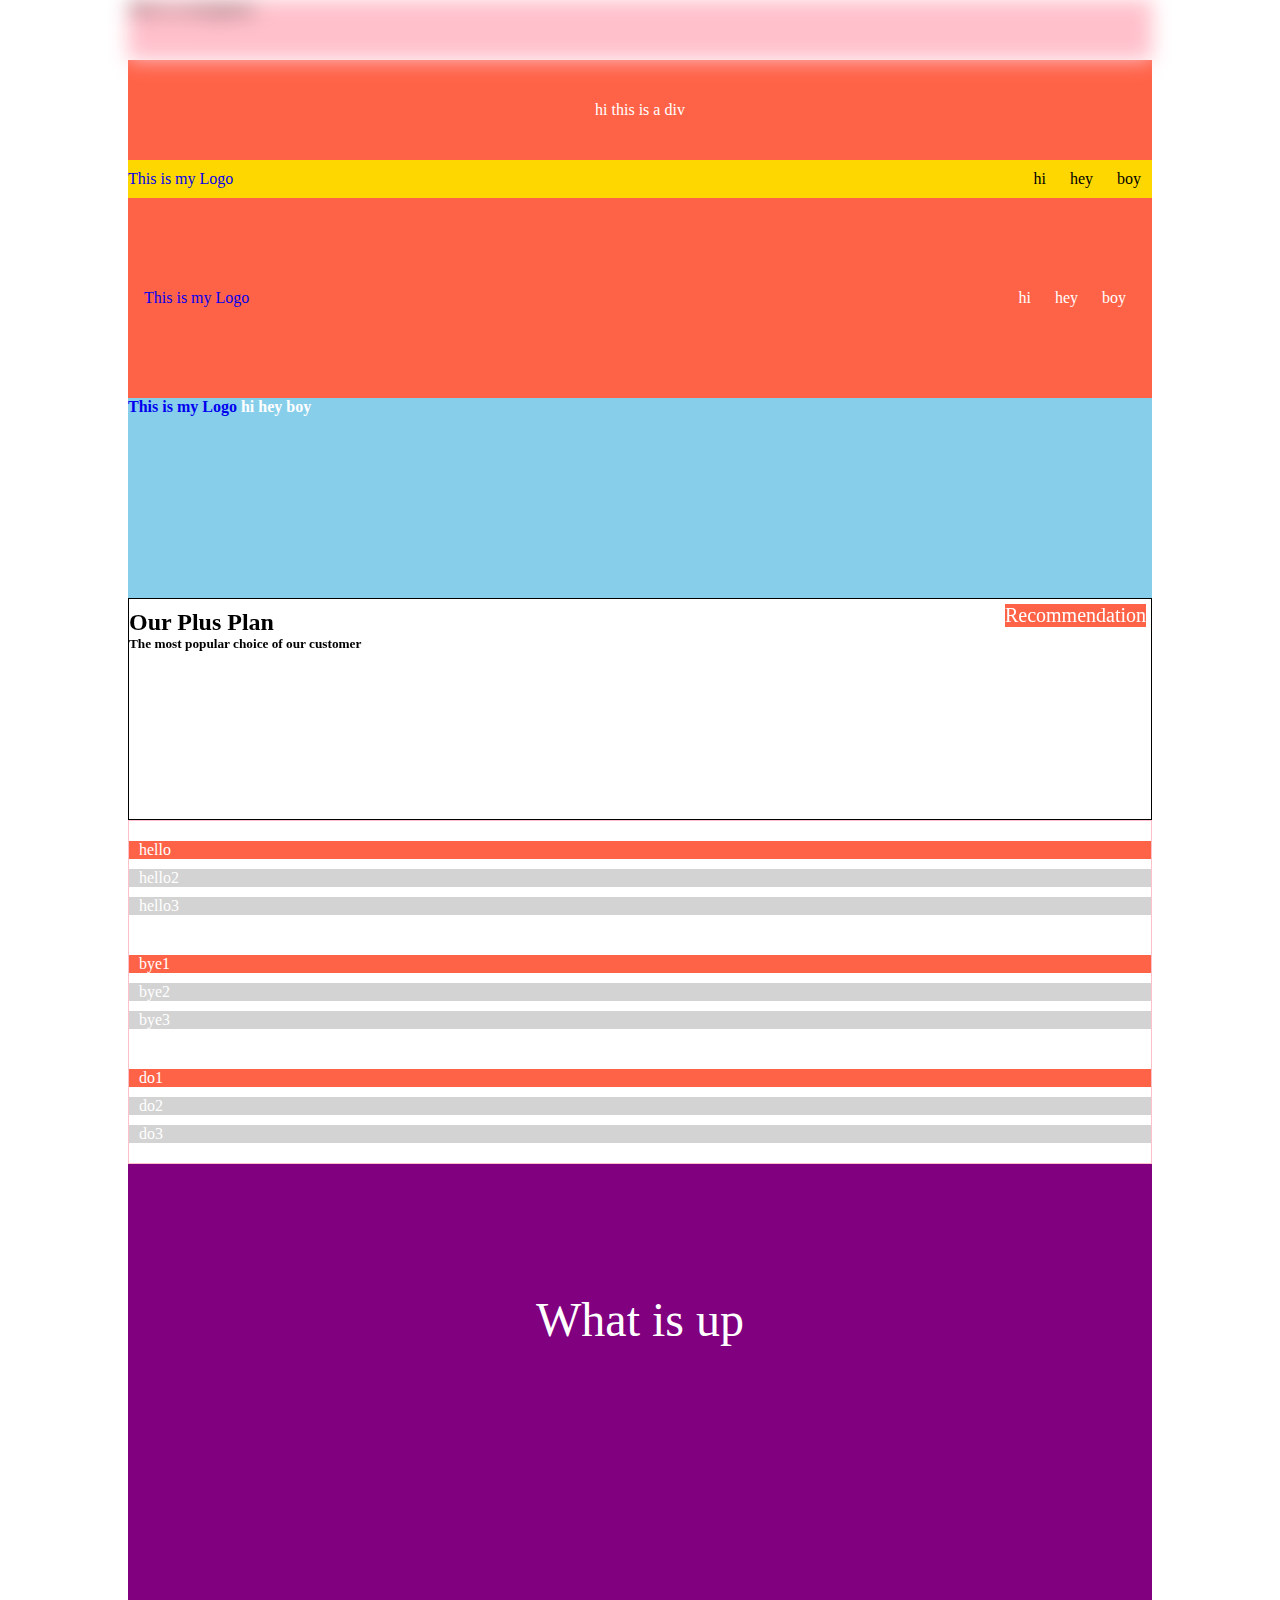
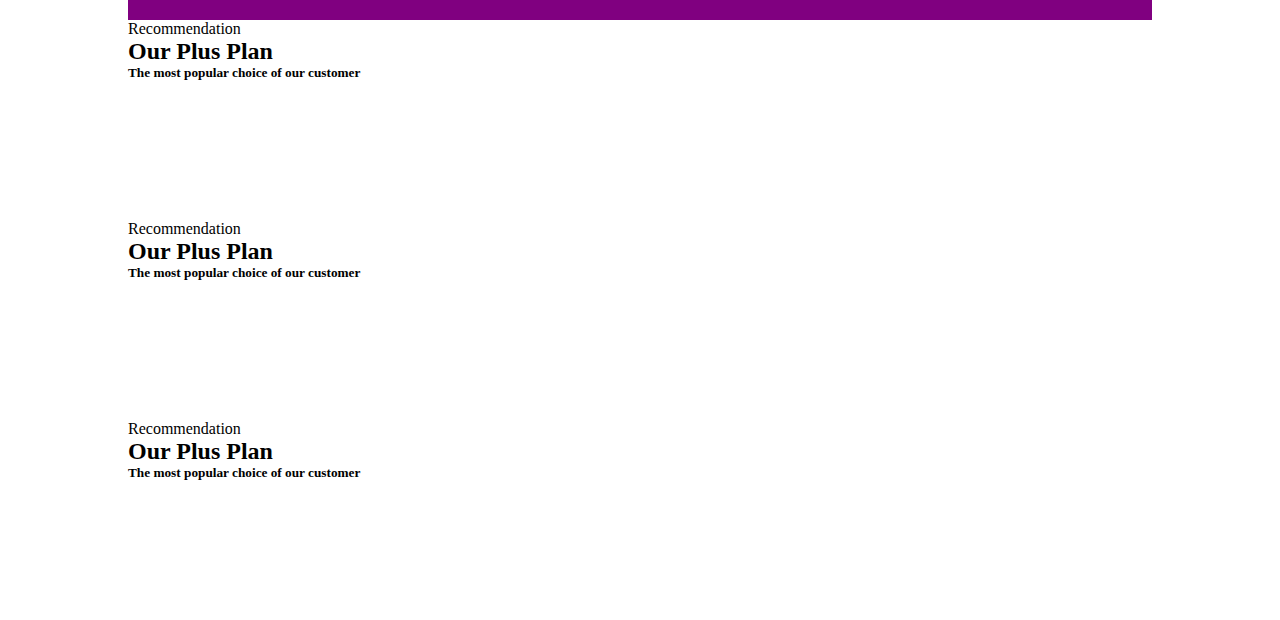
<file: index.html>
<!DOCTYPE html>
<html lang="en">
<head>
  <meta charset="UTF-8">
  <meta name="viewport" content="width=device-width, initial-scale=1.0">
  <meta http-equiv="X-UA-Compatible" content="ie=edge">
  <title>Document</title>
  <link rel="stylesheet" href="app.css">
</head>
<body>
  <nav>
    This is a navigation
  </nav>
  <div class='main'>
    <div class='box1'>hi this is a div</div>
    <main>
      <section>
        <a href="#">This is my Logo</a>
        <ul>
          <li>hi</li>
          <li>hey</li>
          <li>boy</li>
        </ul>
      </section>
      <section>
        <a href="#">This is my Logo</a>
        <ul>
          <li>hi</li>
          <li>hey</li>
          <li>boy</li>
        </ul>
      </section>
      <section>
        <a href="#">This is my Logo</a>
        <ul>
          <li>hi</li>
          <li>hey</li>
          <li>boy</li>
        </ul>
      </section>
      <section>
        <p>Recommendation</p>
        <h2>Our Plus Plan</h2>
        <h5>The most popular choice of our customer</h5>
      </section>
      <section>
        <!--  div 1-->
        <div>
          <div>hello</div>
          <div>hello2</div>
          <div>hello3</div>
        </div>
        <!-- div2 -->
        <div>
          <div>bye1</div>
          <div>bye2</div>
          <div>bye3</div>
        </div>
          <!--  div3-->
        <div>
          <div>do1</div>
          <div>do2</div>
          <div>do3</div>
        </div>
      </section>
      <section>
        <div>
          
        </div>
        <p>
          What is up
        </p>
      </section>
      <section>
        <p>Recommendation</p>
        <h2>Our Plus Plan</h2>
        <h5>The most popular choice of our customer</h5>
      </section>
      <section>
        <p>Recommendation</p>
        <h2>Our Plus Plan</h2>
        <h5>The most popular choice of our customer</h5>
      </section>
      <section>
        <p>Recommendation</p>
        <h2>Our Plus Plan</h2>
        <h5>The most popular choice of our customer</h5>
      </section>
    </main>
  </div>
</body>
</html>
</file>
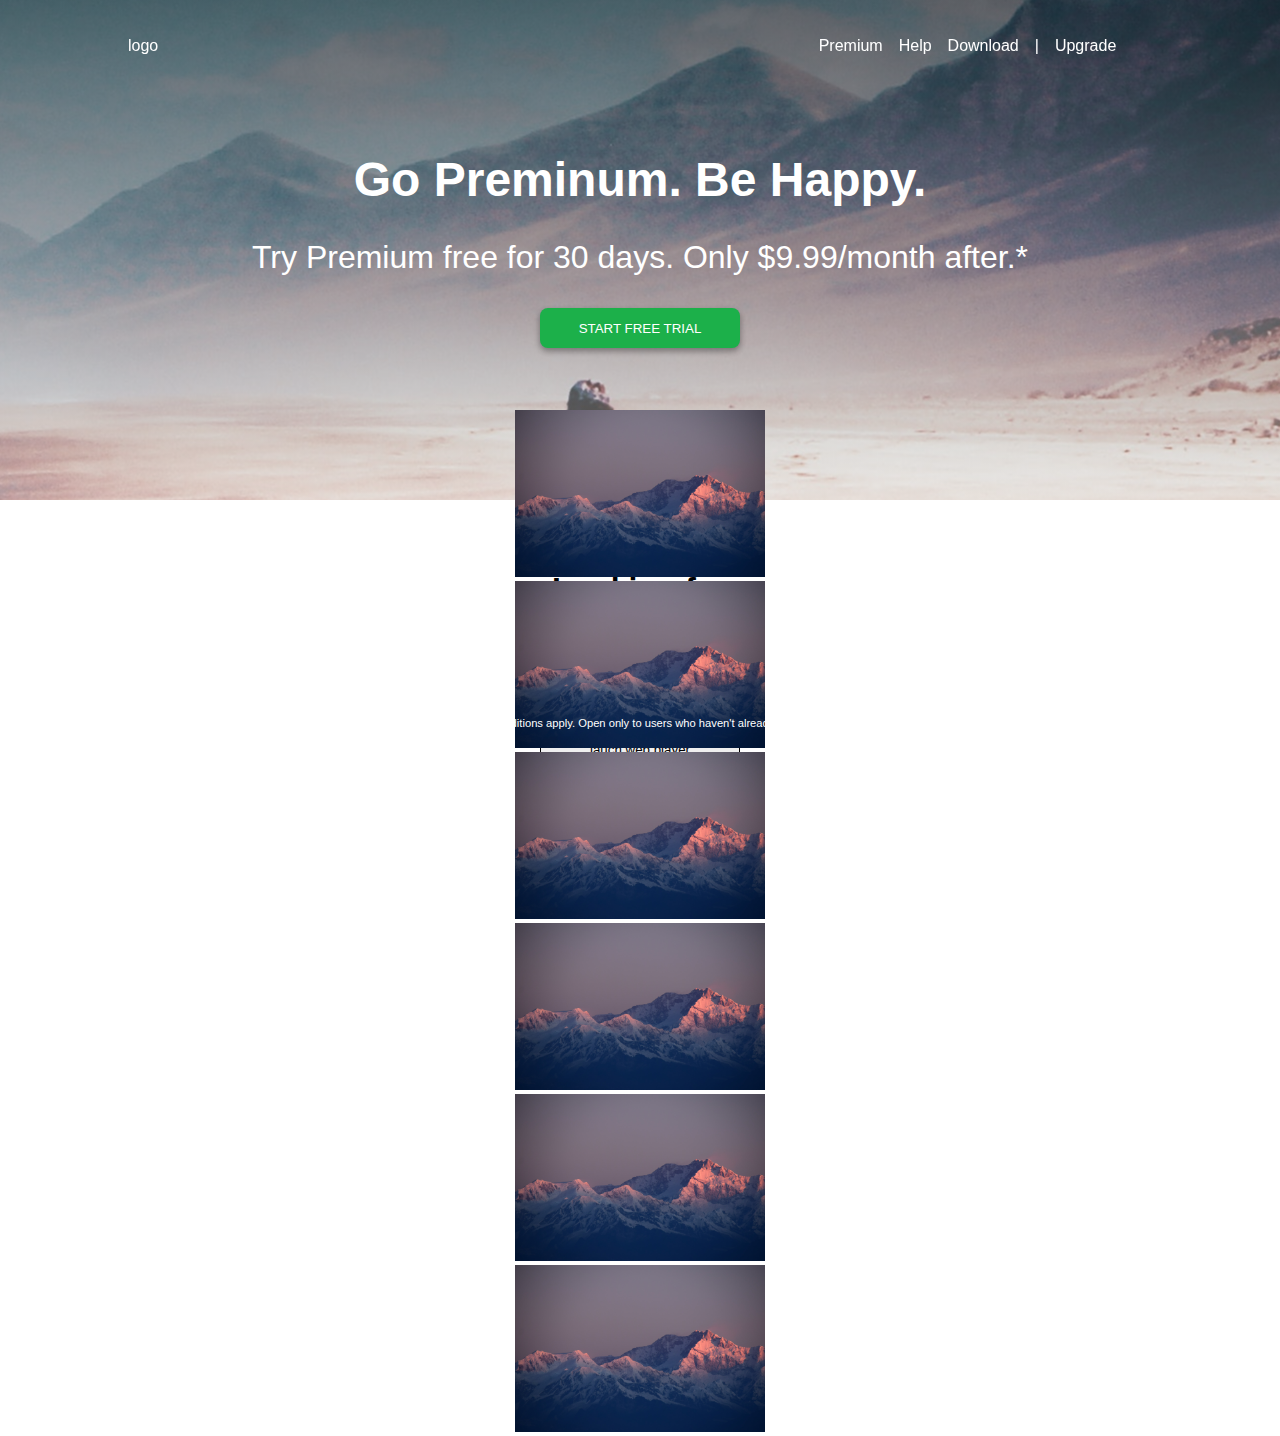
<file: grid-flexbox-final/index.html>
<!DOCTYPE html>
<html lang="en">
<head>
  <meta charset="UTF-8">
  <meta name="viewport" content="width=device-width, initial-scale=1.0">
  <meta http-equiv="X-UA-Compatible" content="ie=edge">
  <title>Document</title>
  <link rel="stylesheet" href="app.css">
</head>
<body>
  <!-- Header starts here -->
  <header>
      <a herf='#'>logo</a>
      <ul>
        <li>Premium</li>
        <li>Help</li>
        <li>Download</li>
        <li>|</li>
        <li>Upgrade</li>
      </ul>
  </header>
  <!-- Header ends here -->

  <!-- main starts here -->
  <main>
    <div class='hero'>
      <h2>Go Preminum. Be Happy.</h2>
      <p>Try Premium free for 30 days. Only $9.99/month after.*</p>
      <button>Start free trial</button>
      <p><span>*Terms and conditions apply.</span> Open only to users who haven't already tried Premium</p>
    </div>
    <div class='content'>
          <section>
              <h2>Looking for music?</h2>
              <h4>Start listening to the best new releases.</h4>
              <button>  lauch web player</button>
          </section>
          <section>
            <img src='./img/west.jpg' alt='photo' />
            <img src='./img/west.jpg' alt='photo' />
            <img src='./img/west.jpg' alt='photo' />
            <img src='./img/west.jpg' alt='photo' />
            <img src='./img/west.jpg' alt='photo' />
            <img src='./img/west.jpg' alt='photo' />
          </section>
    </div>
  </main>
  <!-- main ends here -->

  <!-- footer starts here -->
  <footer>

  </footer>
  <!-- footer ends here -->

</body>
</html>
</file>
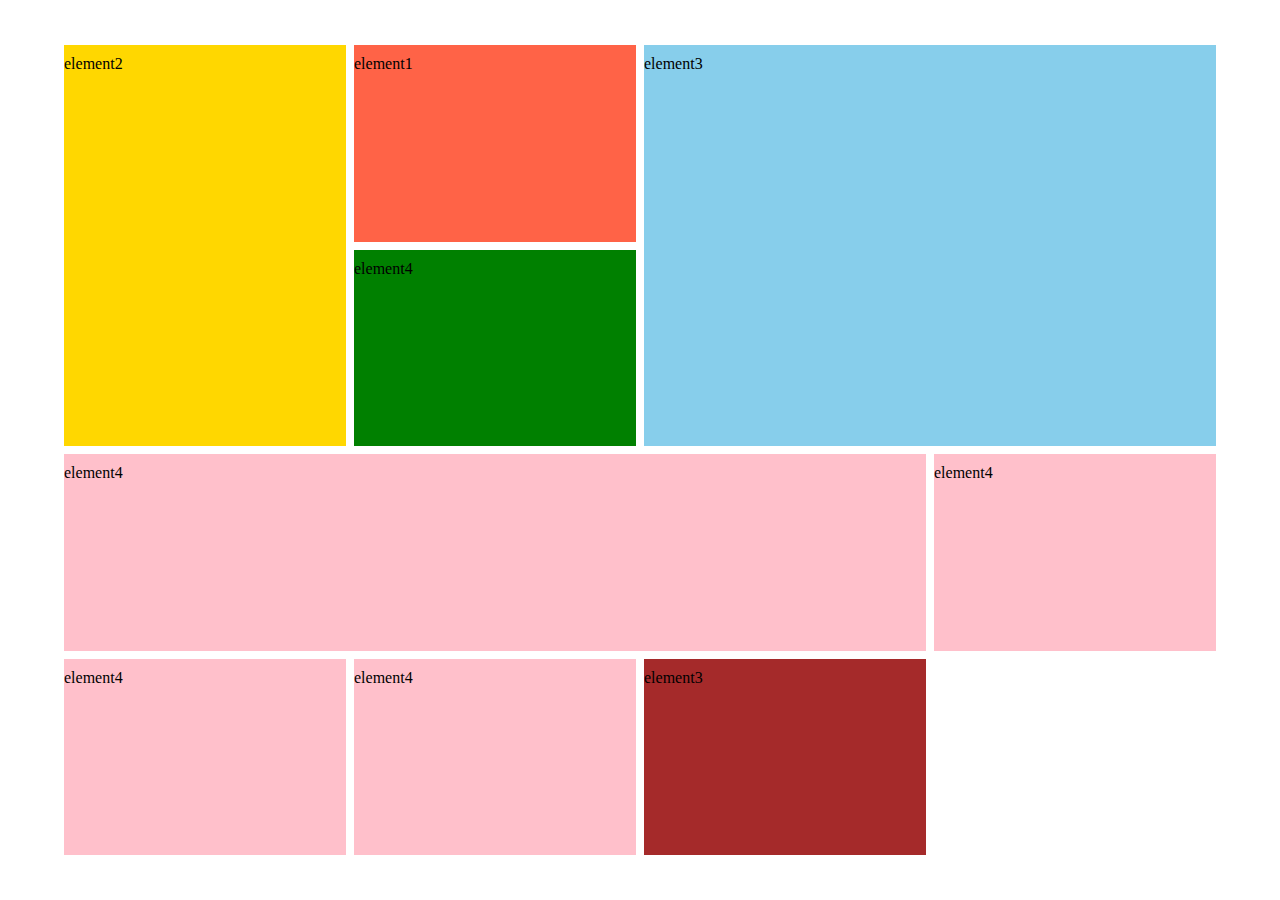
<file: grid/index.html>
<!DOCTYPE html>
<html lang="en">
<head>
  <meta charset="UTF-8">
  <meta name="viewport" content="width=device-width, initial-scale=1.0">
  <meta http-equiv="X-UA-Compatible" content="ie=edge">
  <title>Document</title>
  <link rel="stylesheet" href="app.css">
</head>
<body>
  <div class='container'>
    <div class='el1'>
      element1
    </div>
    <div class='el2'>
      element2
    </div>
    <div class='el3'>
        element3
    </div>
    <div class='el4'>
        element4
    </div>
    <div class='el4 g'>
        element4
    </div>
    <div class='el4'>
        element4
    </div>
    <div class='el4'>
        element4
    </div>
    <div class='el4'>
        element4
    </div>
    <div class='el3'>
        element3
    </div>
  </div>
</body>
</html>
</file>
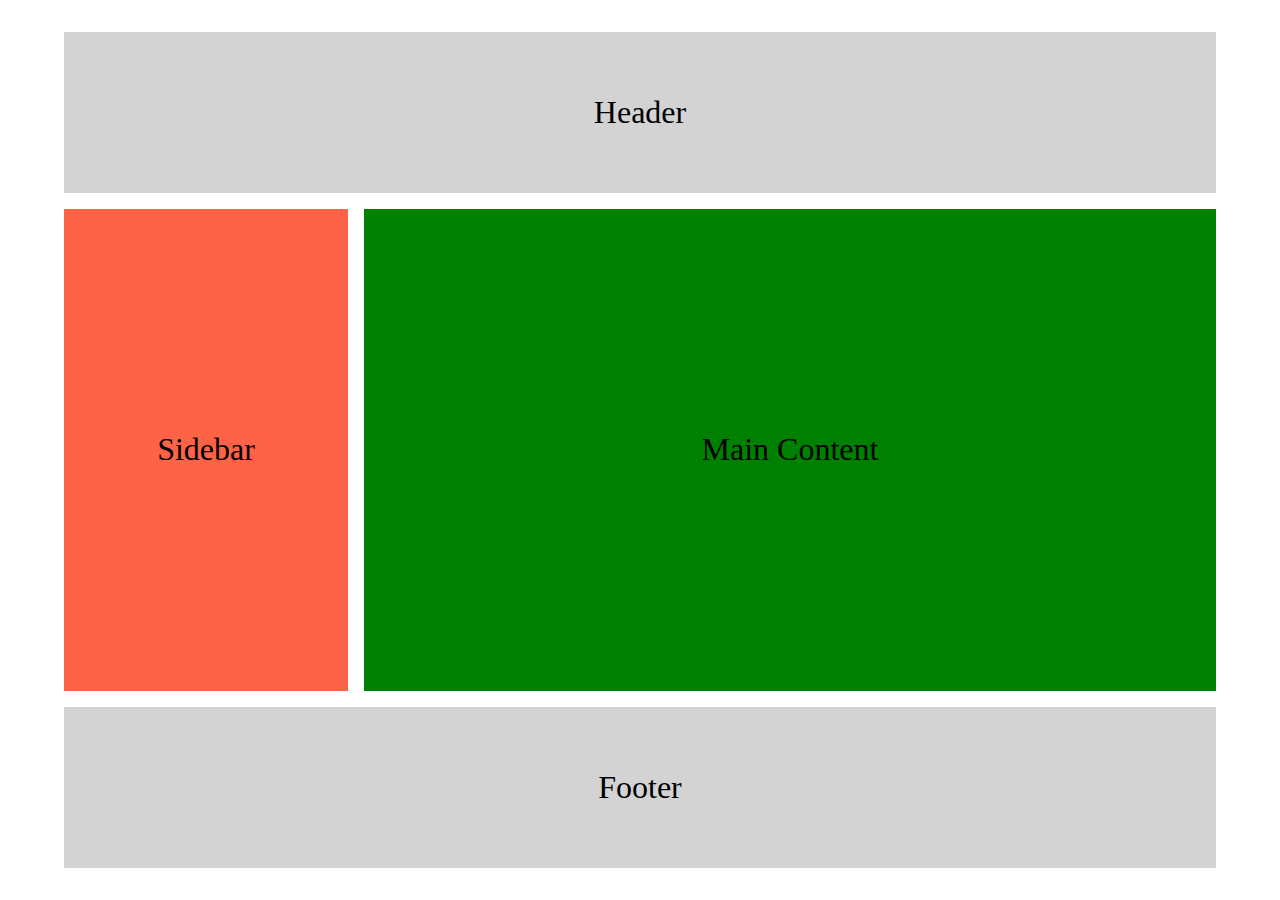
<file: gridPractice/index.html>
<!DOCTYPE html>
<html lang="en">
<head>
  <meta charset="UTF-8">
  <meta name="viewport" content="width=device-width, initial-scale=1.0">
  <meta http-equiv="X-UA-Compatible" content="ie=edge">
  <title>Document</title>
  <link rel="stylesheet" href="app.css">
</head>
<body>
  <div class='container'>
    <header>
        Header
    </header>
    <main>
      <section class='sidebar'>
          Sidebar
      </section>

      <section class='content'>
        Main Content
      </section>
    </main>
    <footer>
      Footer
    </footer>
  </div>
</body>
</html>
</file>
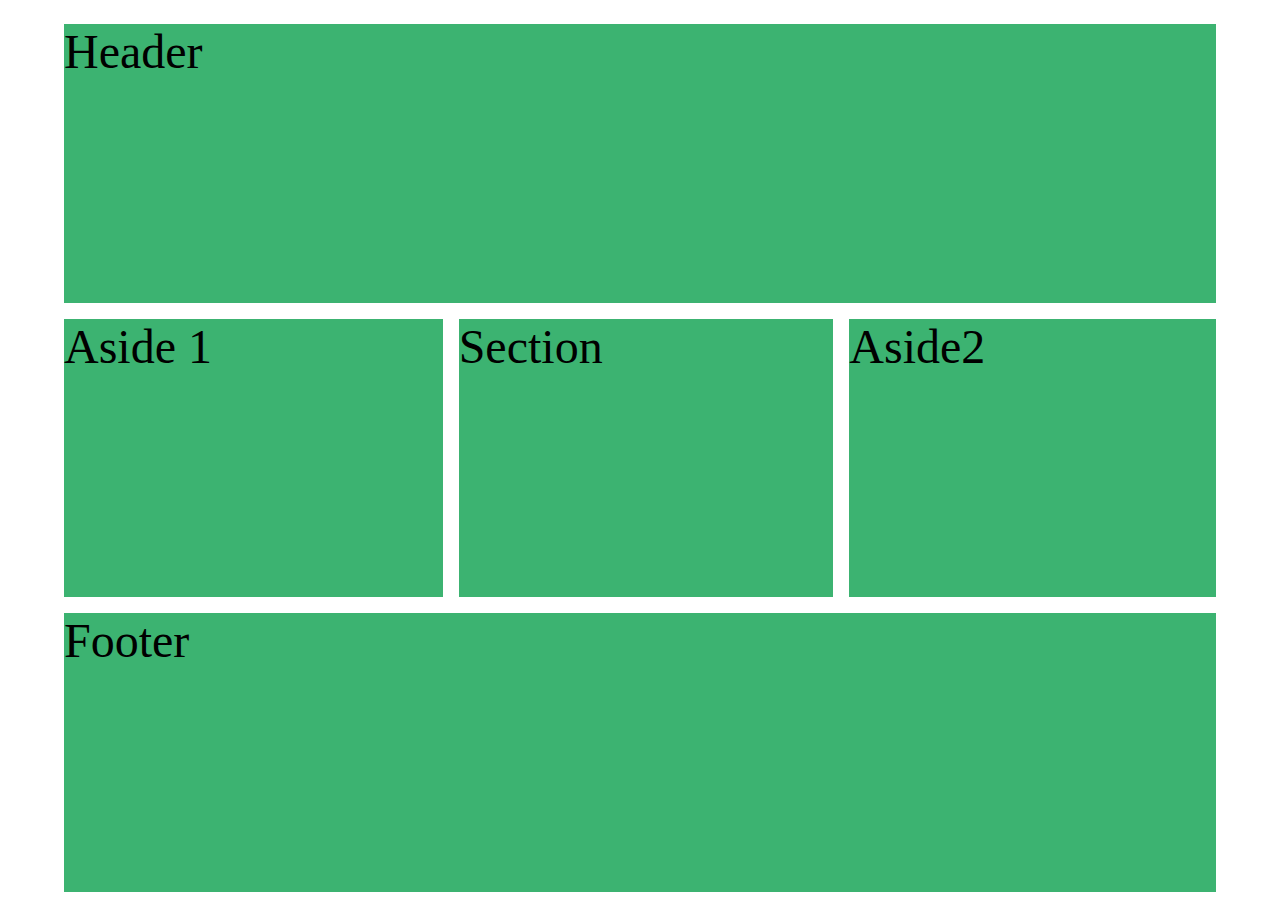
<file: gridpractice2/index.html>
<!DOCTYPE html>
<html lang="en">
<head>
  <meta charset="UTF-8">
  <meta name="viewport" content="width=device-width, initial-scale=1.0">
  <meta http-equiv="X-UA-Compatible" content="ie=edge">
  <title>Document</title>
  <link rel="stylesheet" href="app.css">
</head>
<body>

<div class='container'>
  <header>Header</header>
  <aside>Aside 1</aside>
  <section>Section</section>
  <aside>Aside2</aside>
  <footer>Footer</footer>
</div>

</body>
</html>
</file>
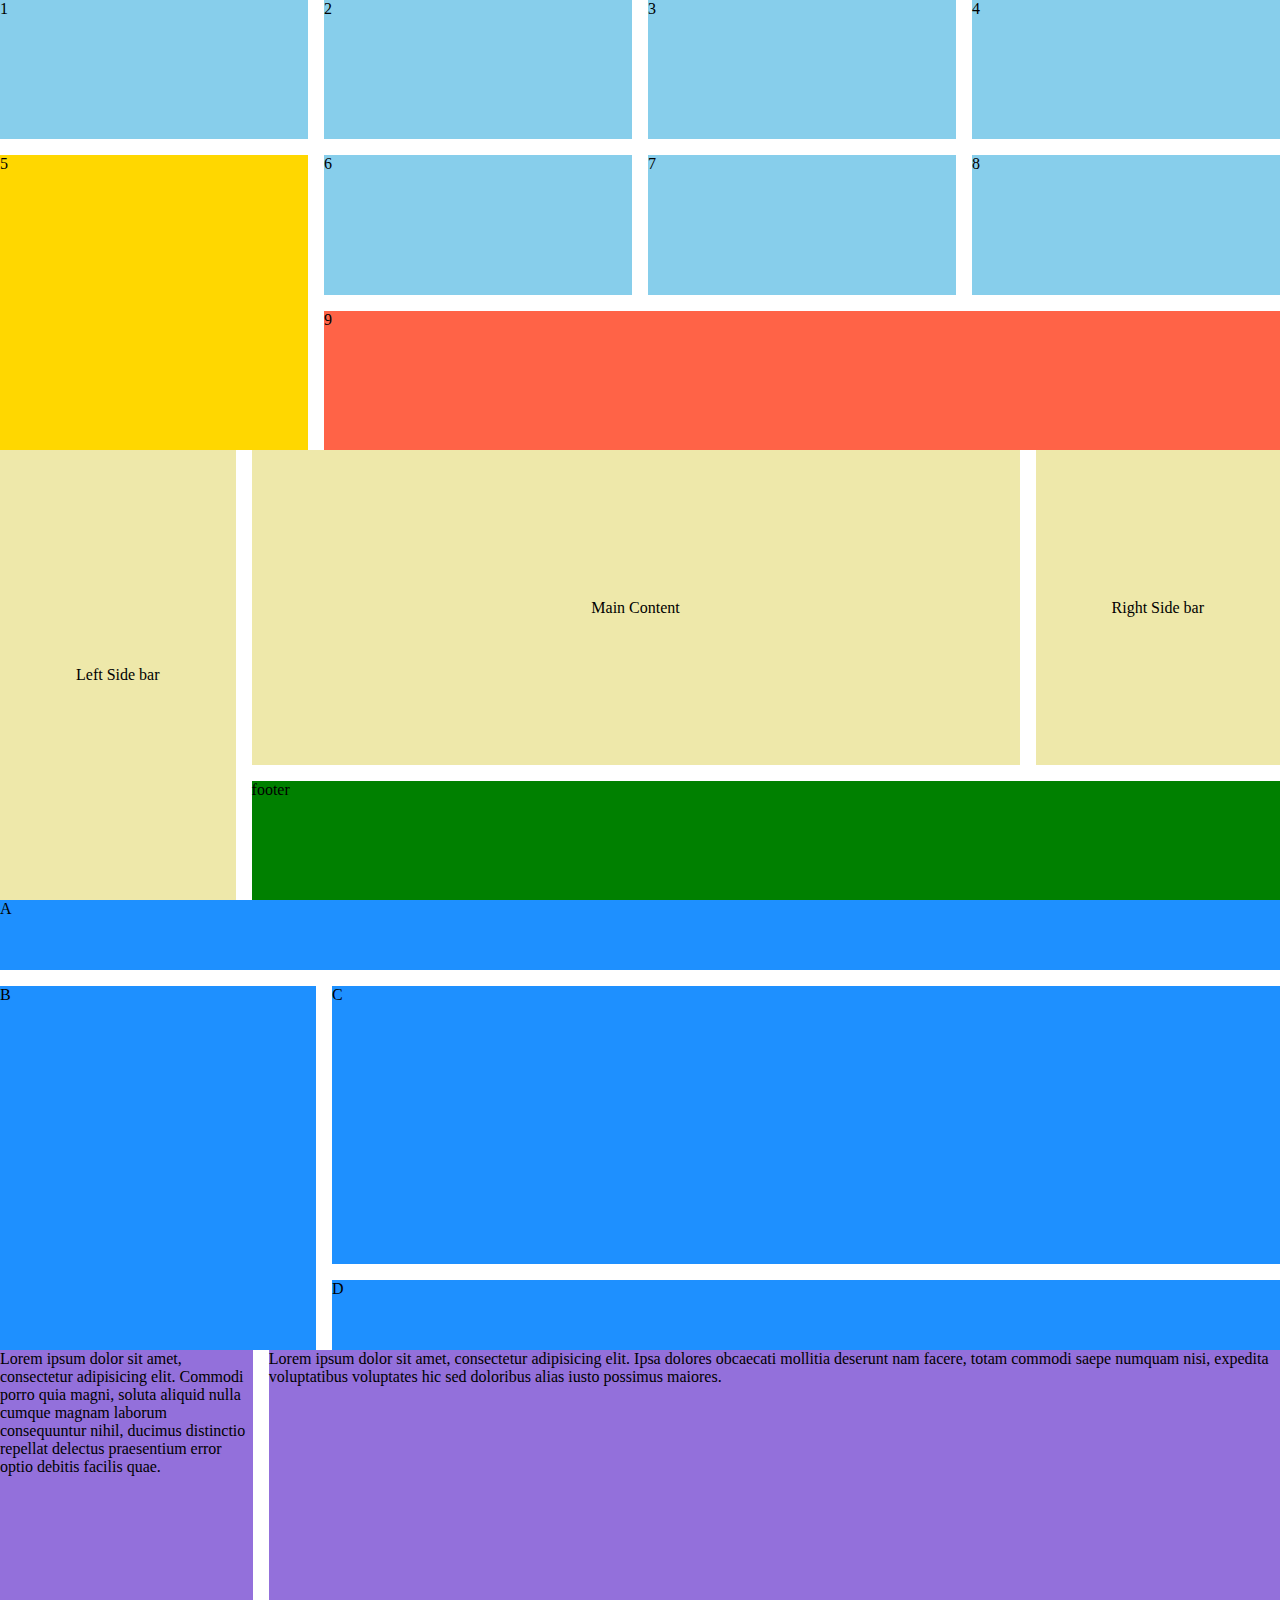
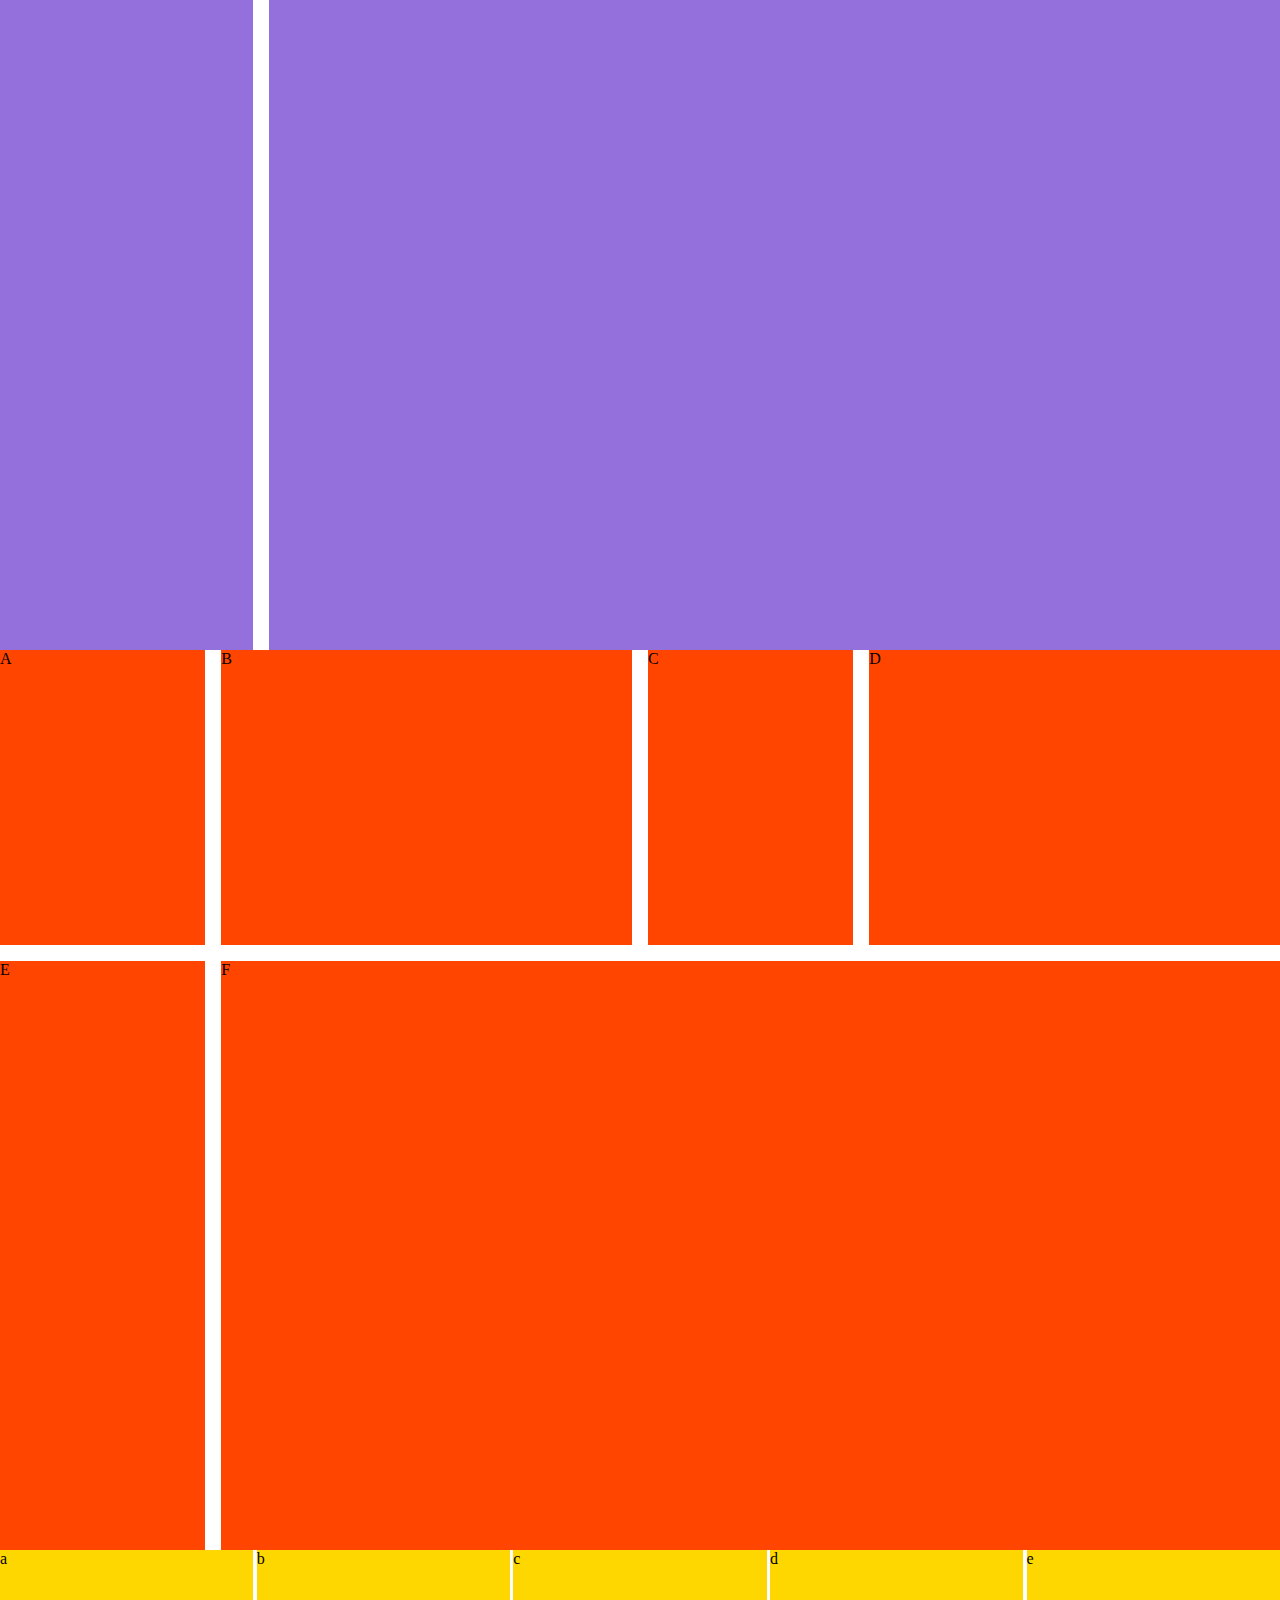
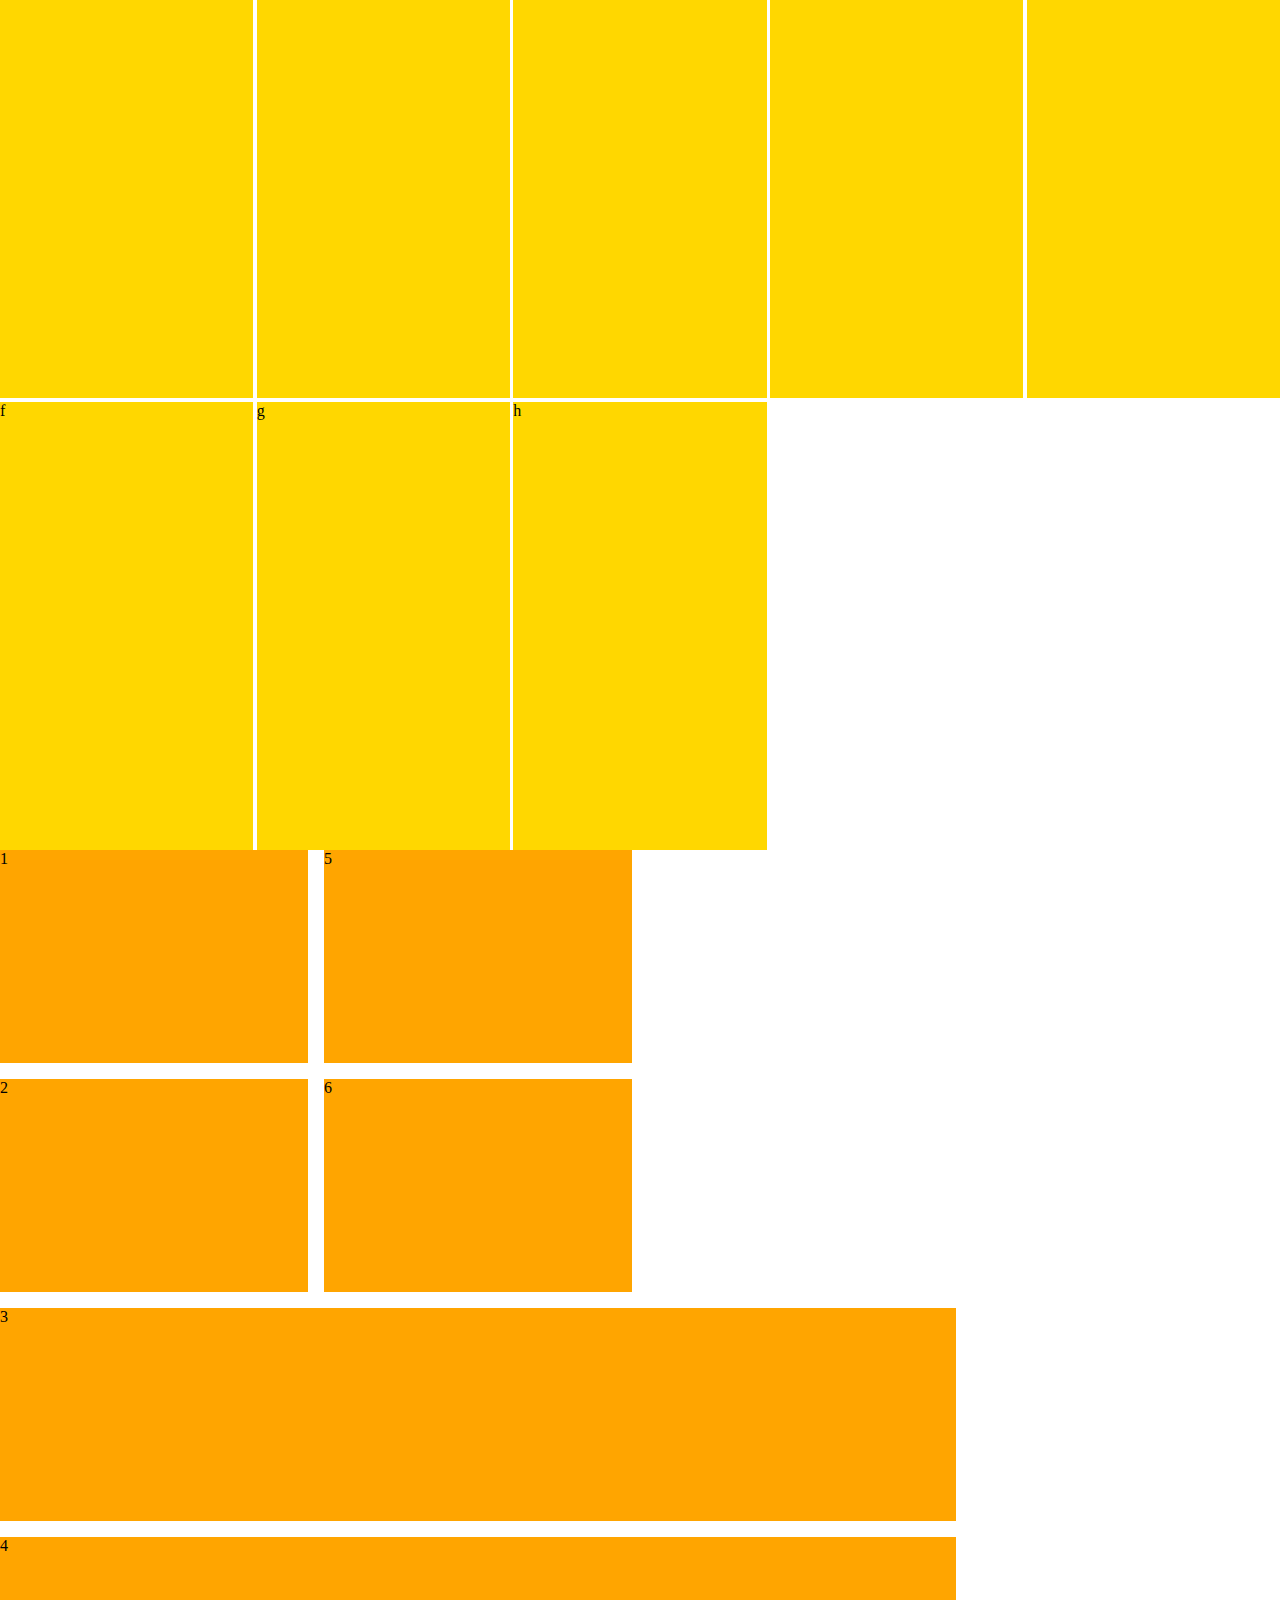
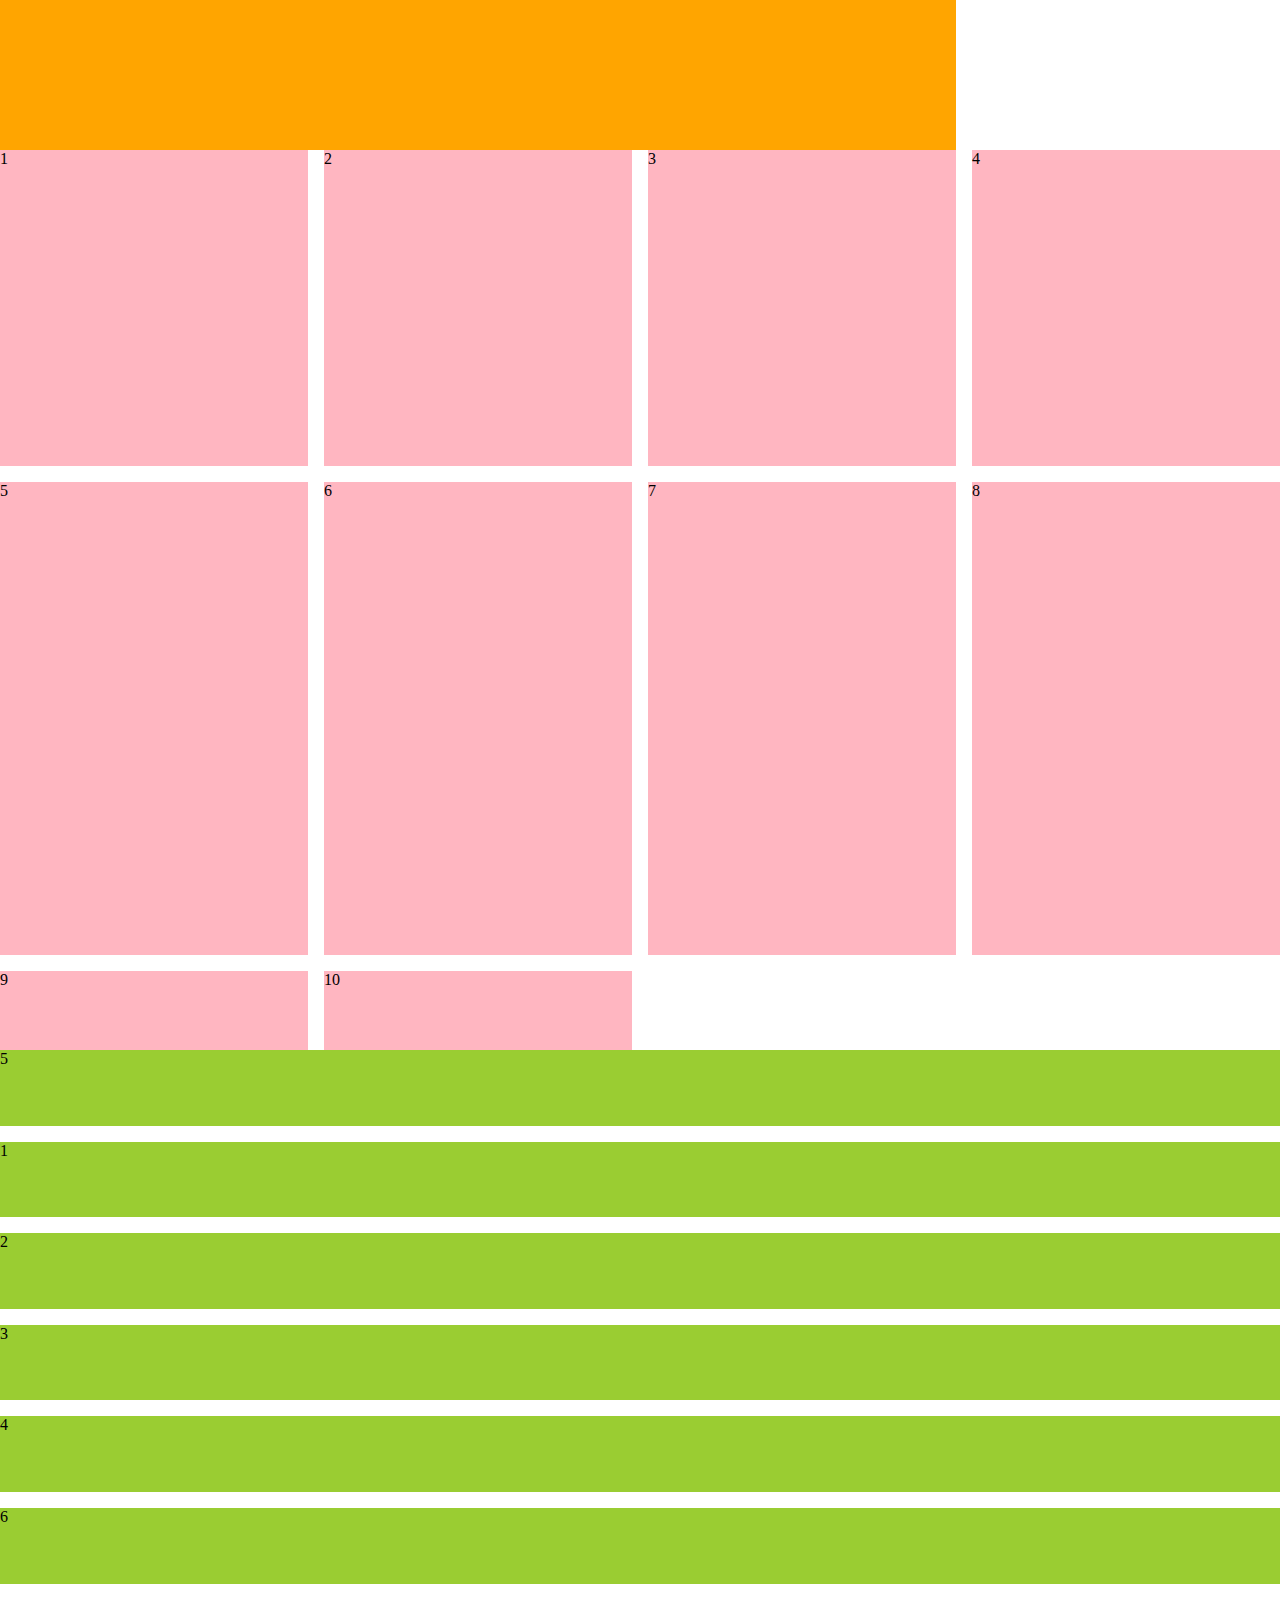
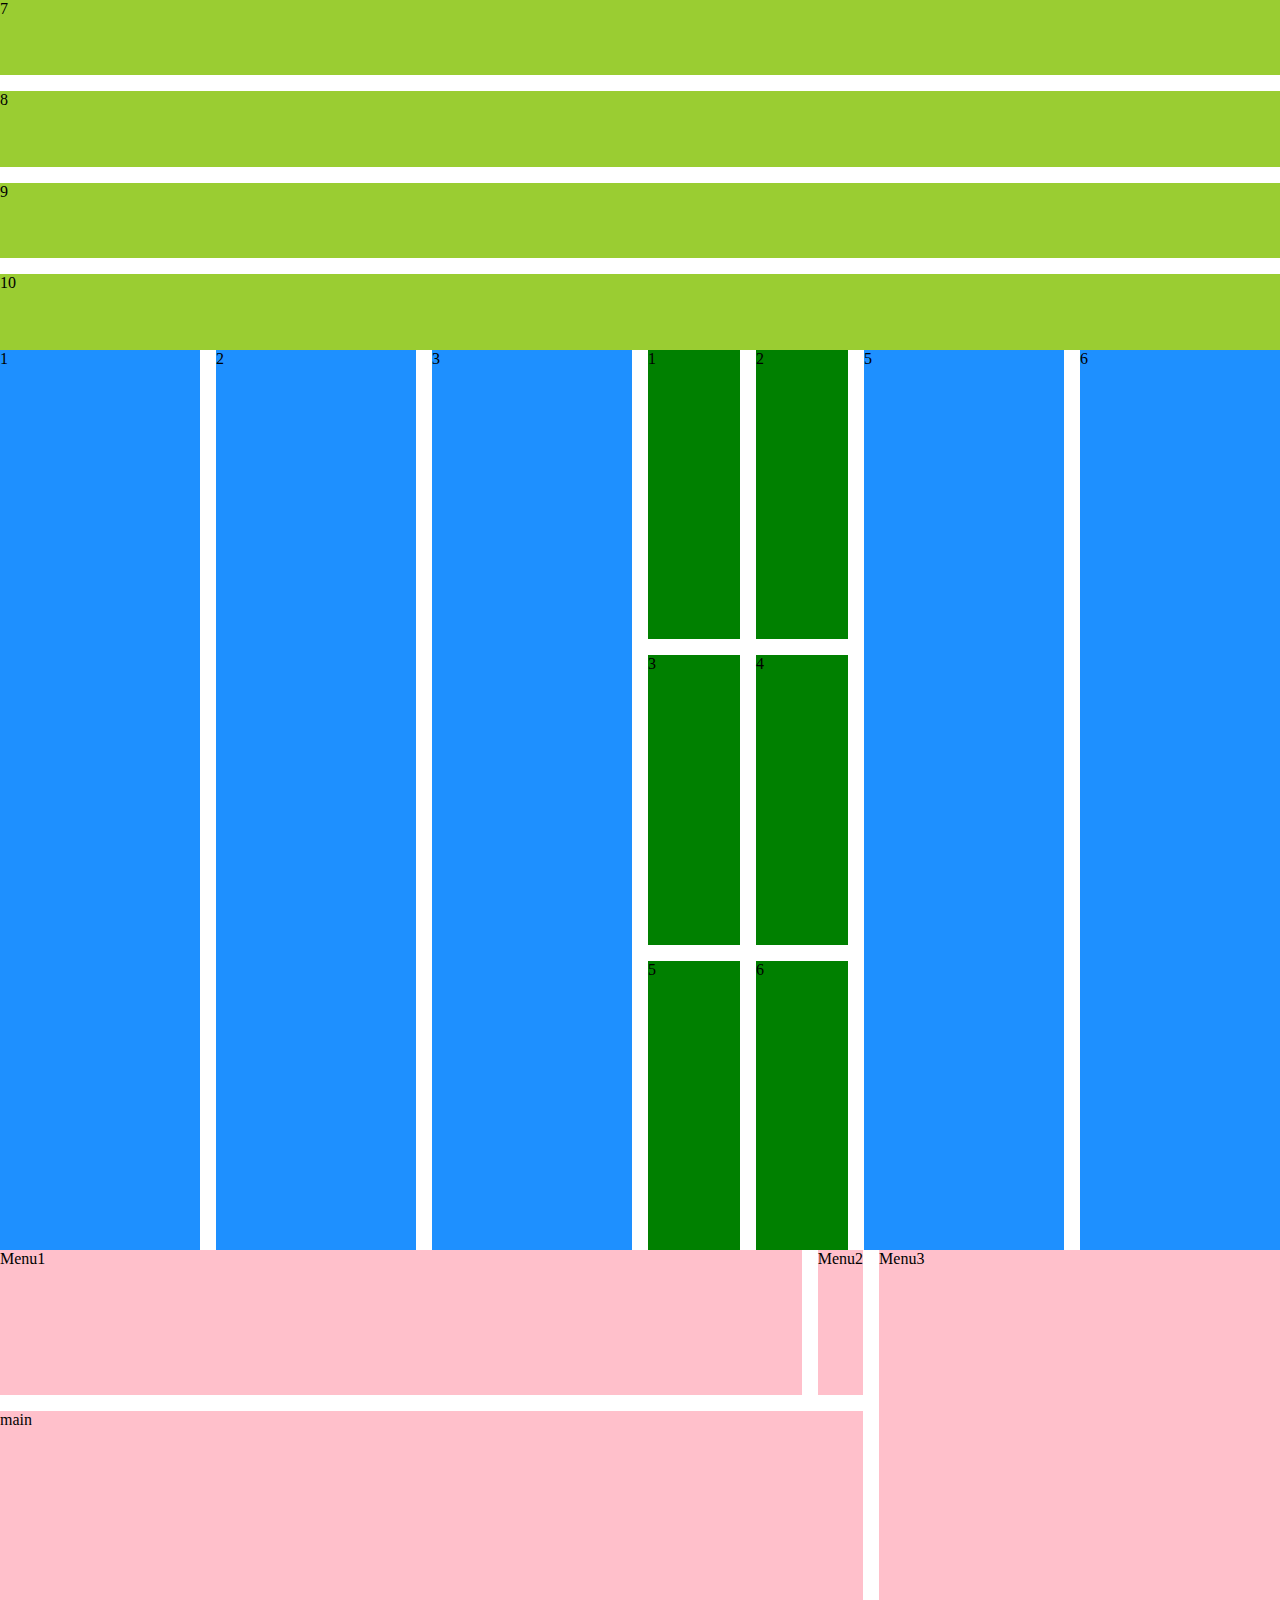
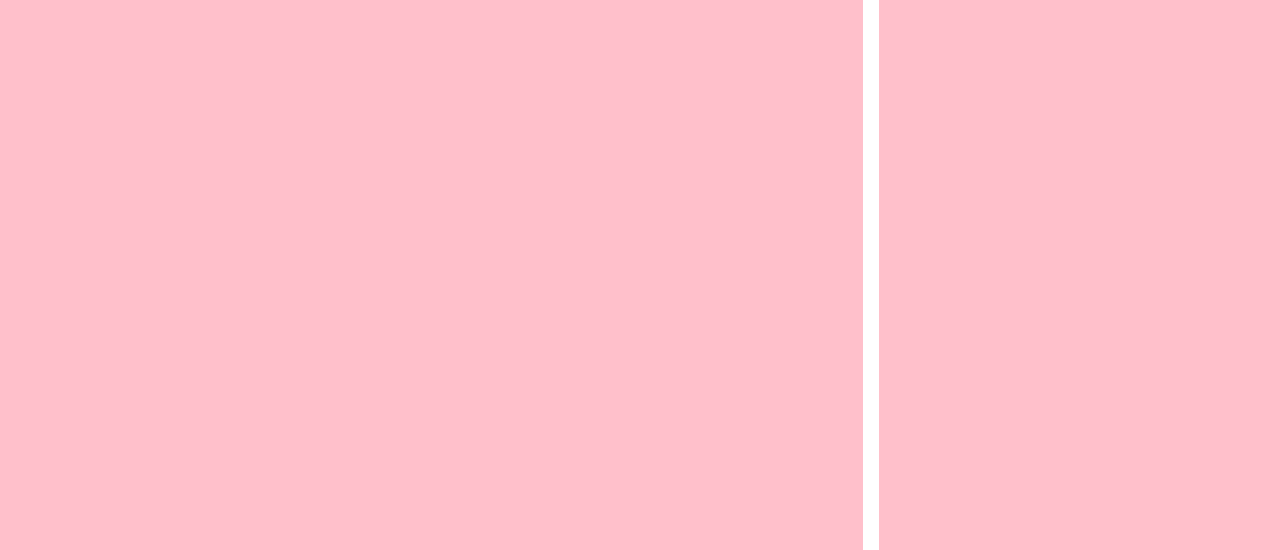
<file: gridpractice3/index.html>
<!DOCTYPE html>
<html lang="en">

<head>
  <meta charset="UTF-8">
  <meta name="viewport" content="width=device-width, initial-scale=1.0">
  <meta http-equiv="X-UA-Compatible" content="ie=edge">
  <title>Document</title>
  <link rel="stylesheet" href="app.css">
</head>

<body>
  <div class='container'>
    <div>
      1
    </div>
    <div>
      2
    </div>
    <div>
      3
    </div>
    <div>
      4
    </div>
    <div>
      5
    </div>
    <div>
      6
    </div>
    <div>
      7
    </div>
    <div>
      8
    </div>
    <div>
      9
    </div>

  </div>

  <!-- new antoher grid -->
  <div class="container2">
    <div class="left-sidebar">Left Side bar</div>
    <div class="main-content">Main Content</div>
    <div class="right-sidebar">Right Side bar</div>
    <footer>footer</footer>
  </div>


  <div class="container3">
    <div class='box a'>A</div>
    <div class='box b'>B</div>
    <div class='box c'>C</div>
    <div class='box d'>D</div>
  </div>


  <div class='container4'>
    <div class='boxmon box1'>Lorem ipsum dolor sit amet, consectetur adipisicing elit. Commodi porro quia magni, soluta aliquid nulla cumque magnam laborum consequuntur nihil, ducimus distinctio repellat delectus praesentium error optio debitis facilis quae.</div>
    <div class="boxmon box2">Lorem ipsum dolor sit amet, consectetur adipisicing elit. Ipsa dolores obcaecati mollitia deserunt nam facere, totam commodi saepe numquam nisi, expedita voluptatibus voluptates hic sed doloribus alias iusto possimus maiores.</div>
  </div>


  <div class='container5'>
    <div>A</div>
    <div>B</div>
    <div>C</div>
    <div>D</div>
    <div>E</div>
    <div>F</div>
  </div>


  <div class='container6'>
    <div>a</div>
    <div>b</div>
    <div>c</div>
    <div>d</div>
    <div>e</div>
    <div>f</div>
    <div>g</div>
    <div>h</div>
  </div>


  <div class='container7'>
    <div class="grid-item">1</div>
    <div class="grid-item">2</div>
    <div class="grid-item">3</div>
    <div class="grid-item">4</div>
    <div class="grid-item">5</div>
    <div class="grid-item">6</div>
  </div>

  <div class='container8'>
    <div class="grid-item">1</div>
    <div class="grid-item">2</div>
    <div class="grid-item">3</div>
    <div class="grid-item">4</div>
    <div class="grid-item">5</div>
    <div class="grid-item">6</div>
    <div class="grid-item">7</div>
    <div class="grid-item">8</div>
    <div class="grid-item">9</div>
    <div class="grid-item">10</div>
  </div>


  <div class='container9'>
    <div class="grid-item">1</div>
    <div class="grid-item">2</div>
    <div class="grid-item">3</div>
    <div class="grid-item">4</div>
    <div class="grid-item">5</div>
    <div class="grid-item">6</div>
    <div class="grid-item">7</div>
    <div class="grid-item">8</div>
    <div class="grid-item">9</div>
    <div class="grid-item">10</div>
  </div>

  <div class='container10'>
    <div class="grid-item">1</div>
    <div class="grid-item">2</div>
    <div class="grid-item">3</div>
    <div class="grid-item nested">
      <div class="grid-item">1</div>
      <div class="grid-item">2</div>
      <div class="grid-item">3</div>
      <div class="grid-item">4</div>
      <div class="grid-item">5</div>
      <div class="grid-item">6</div>
    </div>
    <div class="grid-item">5</div>
    <div class="grid-item">6</div>
  </div>

  <div class="container11">
    <aside>Menu1</aside>
    <aside>Menu2</aside>
    <aside>Menu3</aside>
    <main>main</main>
  </div>
</body>

</html>
</file>
<file: app.css>
*{
  margin:0;
  padding:0;
  text-decoration: none;
}

html{
  font-size:100%;
}

body{
  margin:0;
  padding:0;
  width:80vw;
  margin:0 10vw;
}

nav{
  height:60px;
  position: fixed;
  background:pink;
  width:80vw;
  filter:blur(10px);
}
.main{
  padding-top:60px;
}
.box1{
  display: flex;
  align-items: center;
  justify-content: center;
  box-sizing: border-box;
  background:tomato;
  color:white;
  padding:30px 0;
  width:100%;
  text-align: center;
  height:100px;
}

main section:first-child{
  background: gold;
}

ul{
  margin:0;
  padding:0;
  list-style: none;
}
main section:first-child a{
  width:60%;
}
main section:first-child a,main section:first-child ul{
    display: inline-block;
}
main section:first-child ul{
  width:calc(100% - (60% + 5px));
  text-align: right;
}


main section:first-child li{
  display: inline-block;
  padding:10px;
}


main section:nth-child(2){
  background:tomato;
  color:white;
  display:flex;
  flex-direction: row;
  justify-content: space-around;
  align-items: center;
  padding:1em 1em;
  height:70px;
  box-sizing: border-box;
}
main section:nth-child(2) a{
  flex:2;
}
main section:nth-child(2) a ul{
  flex:1;
}


main section:nth-child(2) li{
  display: inline-block;
  padding:0 10px;
}

main section:nth-child(3){
  background:skyblue;
  color:white;
  font-weight: bold;
  height:70px;
  vertical-align: middle;
}

main section:nth-child(3) a, main section:nth-child(3) ul{
  display: inline-block;
  vertical-align: middle;
    height:100%;
}

main section:nth-child(3) ul li{
  display: inline-block;
}

main section:not(:first-child){
  height:200px;
}
/*  this is another section*/
main section:nth-child(4){
  border:1px solid black;
  position:relative;
  padding:10px 0;
}
main section:nth-child(4) p{
  color:white;
  font-size:20px;
  background:tomato;
  position:absolute;
  right:5px;
  top:5px;
}


main section:nth-child(5){
  border:1px solid pink;
  height:100%;
}
main section:nth-child(5) > div {
  padding: 10px 0;
}
main section:nth-child(5) > div > div{
  padding: 0px 10px;
  margin:10px 0;
  background:lightgrey;
  color:white;
}

main section:nth-child(5) > div > div:first-child{
  background:tomato;
  position:sticky;
  top:30px;
}

main section:nth-child(6){
  background:purple;
  color:white;
  font-size:3rem;
  position: relative;
  text-align: center;
  padding:10vmax 0;
}

/* main section:nth-child(6) > div {
  width:100vw;
  height:100vh;
  top:0;
  left:0;
  position:fixed;
  background-color:rgba(0,0,0,0.8)
} */
</file>
<file: grid-flexbox-final/app.css>
:root{
  --primary-color:#1CB04A;
  --tablet-breakpoint:830px;
  --mobile-breakpoint:430px;
}

html{
  font-size:100%;
  font-family:helvetica;
  margin:0;
  padding:0;
}

body{
  width:100vw;
  height:100vh;
  padding:0;
  margin:0;
}

header{
  position:fixed;
  display:flex;
  width:80vw;
  margin:0 10vw;
  flex-direction: row;
  align-items: center;
  padding-top:1rem;
  height:60px;
}

header a {
  flex:2;
  color:white;
}

header > ul {
  flex:1;
  list-style: none;
  padding:0;
  margin:0;
  display:flex;
  flex-direction: row;
  align-items: center;
}

header > ul li{
  padding:0 0.5rem;
  color:white;
}


/*  hero starts here*/
.hero{
  background:linear-gradient(rgba(1,1,1,0.5), rgba(255,255,255,0.4)), url('img/bg.jpg') center center no-repeat;
  object-fit: cover;
  width:100vw;
  height:500px;
  display: flex;
  flex-direction: column;
  justify-content: center;
  align-items: center;
  color:white;
  text-align: center;
  position: relatve;
}

.hero >  h2{
  font-size:3rem;
  margin:0;
}
.hero > p {
  font-size:2rem;
}

.hero > button {
  text-transform: uppercase;
  border:none;
  background:var(--primary-color);
  color:white;
  border-radius: 0.5rem;
  min-width:200px;
  height:40px;
  cursor:pointer;
   box-shadow: 0 3px 6px rgba(0,0,0,0.16), 0 3px 6px rgba(0,0,0,0.23);
}

.hero p:last-child{
  font-size:0.7rem;
  position: absolute;
  bottom:10rem;
  width:70vw;
}


@media (max-width:830px){
  .hero > h2{
    font-size:2rem;
  }
  .hero > p {
    font-size:0.9rem;
  }
}

@media (max-width:430px){
  header{
    flex-direction: column;
    justify-content: center;
    align-items: center;
  }
  .hero > h2{
    font-size:1.5rem;
  }
  .hero > p {
    width:70vw;
  }
}


/* content starts here */
.content{
  padding:2rem 0;
  box-sizing: border-box;
  width:80vw;
  margin:0 10vw;
  text-align: center;
  display:grid;
  grid-template-columns: 250px;
  grid-template-rows:repeat(2,250px);
  grid-column-gap: 1rem;
  grid-row-gap: 1rem;
  justify-content: center;
  align-items: center;
}

/* .content > section:first-child{
  grid-area: title;
} */
.content > section:first-child h2{
  font-size:2rem;
}

.content > section:first-child button{
  width:200px;
  border:1px solid black;
  border-radius: 0.5rem;
  color:black;
  height:40px;
  cursor:pointer;
}

.content > section> img {
  width:100%;
  object-fit: cover;
}

/* @media (max-width:830px){
  .content{
    grid-template-columns: repeat(2,250px);
    grid-template-rows: repeat(auto-fit, 250px);
    grid-template-areas: "title title"
                          "photo photo"
                          "photo photo"
                          "photo photo"
                          ;
  }
}

@media (max-width:540px){
  .content{
    grid-template-columns: 250px;
    grid-template-rows: repeat(auto-fit, 250px);
    grid-template-areas: "title"
                          "photo"
                          "photo"
                          "photo"
                          "photo"
                          "photo"
                          "photo"
                          ;
  }
} */



/* content ends here */
</file>
<file: grid/app.css>
*{
  padding:0;
  margin:0;
}

html{
  font-size:100%;
}

.container{
  box-sizing: border-box;
  width:90vw;
  margin:0 5vw;
  padding:5vmin 0;
  height:100vh;
  display:grid;
  grid-template-columns:repeat(4, 1fr);
  grid-template-rows: [row-1-start] 1fr [row-2-start] 1fr [row-3-start] 1fr [row-4-start] 1fr;
  grid-row-gap: 0.5rem;
  grid-column-gap: 0.5rem;
}

.container > div{
  box-sizing: border-box;
  height:100%;
  padding:10px 0;
}

.container > div:first-child{
  background:tomato;
}
.container > div:nth-child(2){
  background:gold;
  grid-row:row-1-start / span 2;
}
.el3{
  background:brown;
}

.container > div:nth-child(3){
  background:skyblue;
  grid-column: 3 / span 2;
  grid-row:row-1-start / span 2;
}
.el4{
  background:pink
}


.container > div:nth-child(4){
  background:green;
}

.el4.g{
  grid-column: 1 / span 3;
}
</file>
<file: gridPractice/app.css>
:root{
  --my-color:lightgrey;
}


html{
  font-size:100%;
}

body{
  margin:0;
  padding:0;
}


@supports (display:grid) {
  .container{
    box-sizing: border-box;
    width:90vw;
    height:100vh;
    margin:0 5vw;
    padding:2rem 0;
    font-size:2rem;
    text-align: center;
    display: grid;
    grid-template-columns: repeat(auto-fit, [col-start] 1fr);
    grid-template-rows: 1fr 3fr 1fr;
    grid-column-gap: 1rem;
    grid-row-gap:1rem;
    grid-template-areas: "header header header header"
                          "main main main main"
                          "footer footer footer footer";
    /*position  */
    /* justify-items:stretch */
    /* align-items:stretch */
    /* justify-content:center */
    /* align-content: center */
  }
}




section,header,footer{
  display:flex;
  justify-content: center;
  align-items: center;
}

header{
  background:var(--my-color);
  grid-column: header;
  /* justify-self:center;
  align-self:center; */
}
main{
  grid-column: main;
  grid-row:main;
  display: grid;
  grid-column-gap: 1rem;
  grid-template-columns: 1fr 3fr;
  grid-template-rows: repeat(2, 1fr);
  grid-template-areas: "side content"
                       "side content";
}

@media (max-width: 40rem){
  main{
    grid-template-columns: 1fr;
    grid-template-rows: repeat(3, 1fr);
    grid-template-areas: "side"
                         "content"
                          "content"
                         ;
  }
}

main >section.sidebar{
  background:tomato;
  /* grid-column: 1 / span 1;
  grid-row:1 /span 3; */
  grid-area:side;
}

main > section.content{
  background:green;
    grid-area:content;
  /*  row start / column start / row end / column end*/
  /* grid-area:1 / 2 / span 3 /span 4; */
}


footer{
  background:var(--my-color);
  grid-column: footer;
}
</file>
<file: gridpractice2/app.css>
html{
  font-size:100%;
}


.container{
  display:grid;
  grid-row-gap: 1rem;
  grid-template-areas: "header"
                        "section"
                        "aside1"
                        "aside2"
                        "footer";
  grid-column-gap: 1rem;
  width:90vw;
  margin:0 auto;
  padding:1rem 0;
  height:100vh;
  box-sizing: border-box;

}


header{
  grid-area:header;
}

section{
  grid-area:section;
}
footer{
  grid-area:footer;
}
aside:nth-of-type(1){
  grid-area:aside1;
}
aside:nth-of-type(2){
  grid-area:aside2;
}

.container > * {
  background-color:mediumseagreen;
  font-size:3rem;
}

@media (min-width:705px){
  .container{
    grid-template-areas: "header header header"
                          "aside1 section aside2"
                          "footer footer footer";
  }
}
</file>
<file: gridpractice3/app.css>
body{
  margin:0;
  padding:0;
}

.container{
  display: grid;
  grid-gap:1rem;
  height:50vh;
  grid-template-columns: repeat(4, 1fr);
}

.container > div{
  background:skyblue;
}

.container > div:nth-child(5){
  grid-row:2 / span 2;
  background:gold;
}

.container > div:nth-child(9){
  grid-column: 2 / span 3;
  background:tomato;
}

.container2{
  display:grid;
  grid-gap:1rem;
  height:50vh;
  grid-template-columns:
  [left-side-bar-start] auto
  [main-content-start] 60%
  [right-side-bar-start] auto;

  grid-template-rows:
  [body-start] 70%
  [footer-start] auto;
}



.container2 > div {
  background:palegoldenrod;
  display:flex;
  align-items: center;
  justify-content: center;
  text-align: center;
}


.container2 > footer{
  background:green;
  grid-column: 2 / -1;
}

 .left-sidebar{
  grid-row:body-start / -1;
}


.container3{
  display:grid;
  height:50vh;
  grid-gap:1rem;
  grid-template-areas: "header header"
                         "aside section"
                         "aside footer";
  grid-template-rows:1fr 4fr 1fr;
  grid-template-columns: 2fr 6fr;
}

.box{
  background:dodgerblue;
}

.a{
  grid-area:header;
}
.b{
  grid-area:aside;
}
.c{
  grid-area:section;
}
.d{
  grid-area:footer;
}

@media (max-width:430px){
  .container3{
    grid-template-areas: "header"
                         "section"
                         "aside"
                         "footer";
    grid-template-columns: 1fr;
    grid-template-rows: 1fr 1fr 4fr 1fr;
  }
}

.container4{
  height:100vh;
  display:grid;
  grid-gap:1rem;
  grid-template-columns: minmax(min-content,1fr) minmax(min-content,4fr);

}

.container4 > .boxmon{
  background:mediumpurple;
}


.container5{
  height:100vh;
  display: grid;
  grid-gap:1rem;
  grid-template-columns:
  repeat(2, 1fr 2fr);
  grid-template-rows:1fr 2fr;
}

.container5 > div {
  background:orangered;
}



.container5 > div:nth-of-type(6){
  grid-column: 2/ -1;
}


.container6 {
  height:100vh;
  display:grid;
  grid-gap:0.2rem;
  grid-template-columns: repeat(auto-fit,minmax(250px,auto));
  grid-template-rows: repeat(auto-fit,minmax(250px,auto))
  justify-content: center;
  align-items: stretch;
}

.container6 > div{
  background:gold;
}


.container7{
  height:100vh;
  display:grid;
  grid-gap: 1rem;
  grid-template-columns: repeat(4,1fr);
  grid-template-rows:repeat(4,1fr);
  grid-auto-flow: column;
}

.container7 > .grid-item{
  background-color:orange;
}

.container7 > .grid-item:nth-of-type(3),
.container7 > .grid-item:nth-of-type(4){
  grid-column: span 3;
}


.container8{
  height:100vh;
  display:grid;
  grid-gap:1rem;
  grid-template-rows: 4fr 6fr;
  grid-auto-rows: 1fr 12fr;
  grid-template-columns: repeat(auto-fill, minmax(300px,auto));
}

.container8 > .grid-item{
  background:lightpink;
}


.container9{
  height:100vh;
  display:grid;
  grid-gap:1rem;
}

.container9 > .grid-item{
  background:yellowgreen;
}


.container9 > .grid-item:nth-of-type(5){
  order:-1;
}


.container10{
  height:100vh;
  display: grid;
  grid-gap:1rem;
  grid-template-columns: repeat(auto-fill, minmax(200px,auto));
}

.container10 > div {
  background:dodgerblue;
}

.container10 > .nested{
  background: none;
  display:grid;
  grid-gap: 1rem;
  grid-template-columns: repeat(2, 1fr)
}
.container10 > .nested > .grid-item{
  background:green;
}

.container11{
  height:100vh;
  display:grid;
  grid-gap:1rem;
  grid-template-areas: "nav1 nav2 nav3"
                       "main main nav3"
                       "main main nav3";
 grid-template-rows:
   [header-top] 1fr [header-bottom main-top] 5fr [main-bottom];
 grid-template-columns: 2fr auto 1fr;
                      
}

.container11 > * {
  background:pink;
}

.container11 > aside:nth-of-type(1){
  grid-area: nav1;
}
.container11 > aside:nth-of-type(2){
  grid-area: nav2;
}

.container11 > aside:nth-of-type(3){
  grid-area: nav3;
}
.container11 > main{
  grid-area: main;
}
</file>
